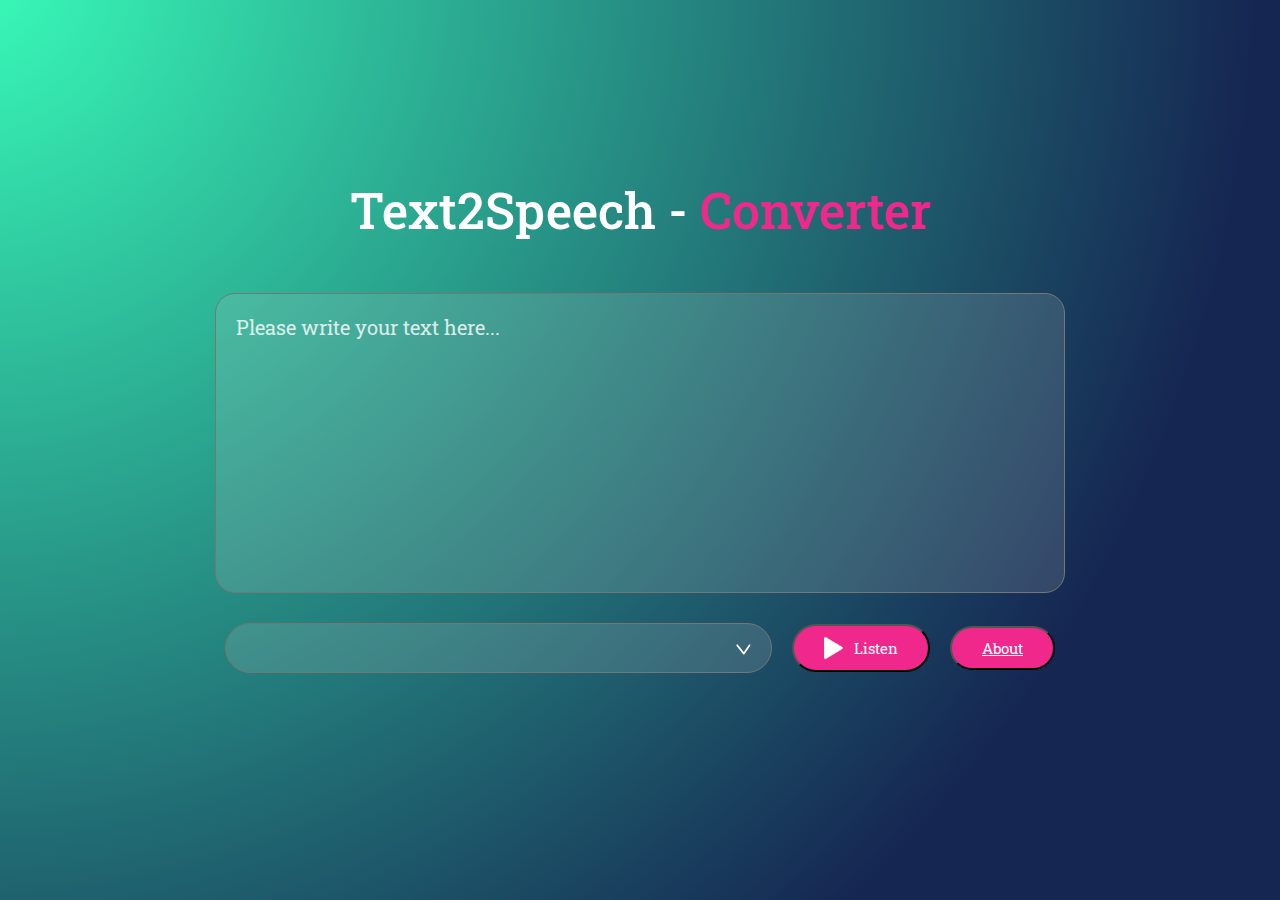
<file: index.html>
<!DOCTYPE html>
<html lang="en">
<head>
    <meta name="viewport" content="width=device-width, initial-scale=1.0">
    <title>Text2Speech</title>
    <link rel="stylesheet" href="style.css">
</head>
<body>
    <style>
        ::placeholder {
          color: white;
          opacity: 0.8; 
          font-size: 20px;
        }
        .play{
            width:15px;
            margin-right: 10px;
            display: flex;
            align-items: center;
        }
    </style>
    <div class="hero">
       <h1>Text2Speech - <span>Converter</span></h1> 
       <textarea placeholder="Please write your text here..."></textarea>
           <div class="row">
               <select>
               </select>
               <button><img src="/Media/play.png" alt="Play.png"> Listen</button>
               <button><a href="About.html" target="blank" style="color: white;">About</a></button>
           </div>
           
    </div>
    <script src="script.js"></script>
</body>
</html>
</file>
<file: style.css>
@import url('https://fonts.googleapis.com/css2?family=Roboto+Slab&display=swap');
*{
    margin: 0;
    padding: 0;
    font-family: 'Roboto Slab', serif;
    box-sizing: border-box;
}
.hero{
    width: 100%;
    min-width: 100vh;
    height: 100%;
    min-height: 100vh;
    background: radial-gradient(circle at -3.1% -4.3%, rgb(57, 255, 186) 0%, rgb(21, 38, 82) 80%);
    display: flex; 
    align-items: center; 
    justify-content: center;
    flex-direction: column;
    color: white;
}

.hero h1{
    font-size: 50px;
    font-weight: 500;
    margin-top: -50px;
    margin-bottom: 50px;
}

.hero h1 span{
    color: #f0288c;
}

textarea{
    width: 850px;
    height: 300px;
    background: rgba(197, 206, 203, 0.178);
    color: white;
    font-size: 20px;
    bottom: 0;
    outline:0;
    padding: 20px;
    border-radius: 20px;
    resize: none;
    margin-bottom: 30px;
}

.row{
    width: 830px;
    display: flex;
    align-items: center;
    gap: 20px;
}

button{
    background: #f0288c;
    color: white;
    font-size: 15px;
    padding: 10px 30px;
    border-radius: 35px;
    bottom: 0;
    outline: 0;
    cursor: pointer;
    display: flex;
    align-items: center;
}

button img{
    width:20px;
    margin-right: 10px;
    display: flex;
    align-items: center;
}

select {
    flex: 1;
    color: white;
    height: 50px;
    padding: 0 20px;
    outline: 0;
    bottom: 0;
    border-radius: 30px;
    background-color: rgba(197, 206, 203, 0.178);
    appearance: none;
    background-image: url(/Media/dropdown.png);
    background-repeat: no-repeat;
    background-size: 15px;
    background-position-x: calc(100% - 20px);
    background-position-y: 20px;
  }
  
  select option {
    color: black;
  }
</file>
